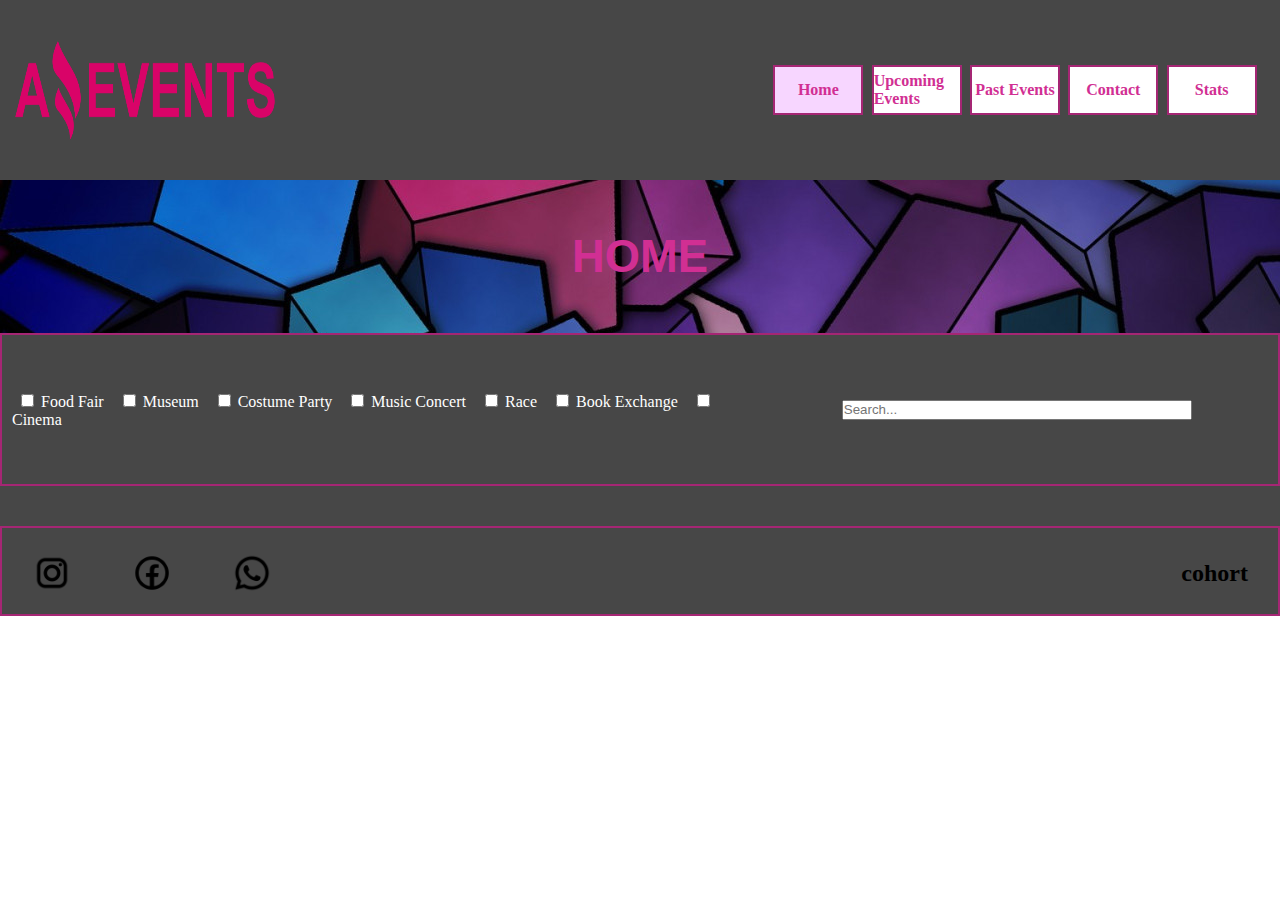
<file: index.html>
<!DOCTYPE html>
<html lang="en">
<head>
    <meta charset="UTF-8">
    <meta http-equiv="X-UA-Compatible" content="IE=edge">
    <meta name="viewport" content="width=device-width, initial-scale=1.0">
    <link href="https://cdn.jsdelivr.net/npm/bootstrap@5.2.0-beta1/dist/css/bootstrap.min.css" rel="stylesheet" integrity="sha384-0evHe/X+R7YkIZDRvuzKMRqM+OrBnVFBL6DOitfPri4tjfHxaWutUpFmBp4vmVor" crossorigin="anonymous">
    <link rel="stylesheet" href="style.css">
    <link rel="shortcut icon" href="./img/Favi_Amazing_Events.png" type="image/x-icon">
    <title>Amazing Events</title>
</head>
<body>
    <header class="hea1">
        <div class="dh1">
            <div class="imglogo">
                <img src="./img/Logo_Amazing_Events.png" alt="Logo">
            </div>
            <nav class="navh1">
                <a href="#" class="home">Home</a>
                <a href="upevents.html">Upcoming Events</a>
                <a href="pastevents.html">Past Events</a>
                <a href="contact.html">Contact</a>
                <a href="stats.html">Stats</a>
            </nav>
        </div>
    </header>

    <section class="sec11">
        <h1>HOME</h1>
    </section>

    <div class="sec12">
        <div class="ds12" id="ds12">
            <form>
                <label for="Food-Fair">
                    <input type="checkbox" class="category" value="Food Fair" id="Food-Fair">
                    Food Fair
                </label>
                <label for="Museum">
                    <input type="checkbox" class="category" value="Museum" id="Museum">
                    Museum
                </label>
                <label for="Costume-Party">
                    <input type="checkbox" class="category" value="Costume Party" id="Costume-Party">
                    Costume Party
                </label>
                <label for="Music-Concert">
                    <input type="checkbox" class="category" value="Music Concert" id="Music-Concert">
                    Music Concert
                </label>
                <label for="Race">
                    <input type="checkbox" class="category" value="Race" id="Race">
                    Race
                </label>
                <label for="Book-Exchange">
                    <input type="checkbox" class="category" value="Book Exchange" id="Book-Exchange">
                    Book Exchange
                </label>
                <label for="Cinema">
                    <input type="checkbox" class="category" value="Cinema" id="Cinema">
                    Cinema
                </label>
            </form>
        </div>
        <div class="ds13">
            <form id="formulario">
                <input required type="search" placeholder="Search..." id="searchbox" class="filtro">
                <!-- <button type="submit" id="boton"><img src="https://img.icons8.com/plumpy/344/detective.png" alt="lupa"></button> -->
            </form>
        </div>
    </div>


    <div class="dcrd1" id="dcrd1"><!--

        <div class="card11" >
            <div class="cd111img">
                <img src="./img/Feria_de_comidas7.jpg" alt="comida">
            </div>
            <div class="cd112">
                <h5>Festival of the Collectivities</h5>
                <p>Enjoy your favorite dishes from different countries in a unique event for the whole family.</p>
            </div>
            <div class="cd113">
                <p class="card-link"><b>Price: $5</b></p>
                <a href="details.html" class="card-link">View More</a>
            </div>
        </div>


        <div class="card12" >
            <div class="cd121img">
                <img src="./img/Salida_al_museo5.jpg" alt="museo">
            </div>
            <div class="cd122">
                <h5>Jurassic Park</h5>
                <p>Let's go to the paleontology museum for an incredible tour to learn about the largest dinosaurs.</p>
            </div>
            <div class="cd123">
                <p class="card-link"><b>Price: $15</b></p>
                <a href="details.html" class="card-link">View More</a>
            </div>
        </div>


        <div class="card13">
            <div class="cd131img">
                <img src="./img/Fiesta_de_disfraces1.jpg" alt="fiesta">
            </div>
            <div class="cd132">
                <h5>Halloween Night</h5>
                <p>Come in your scariest costume character to win amazing prizes.</p>
            </div>
            <div class="cd133">
                <p class="card-link"><b>Price: $12</b></p>
                <a href="details.html" class="card-link">View More</a>
            </div>
        </div>


        <div class="card14" >
            <div class="cd141img">
                <img src="./img/Concierto_de_musica1.jpg" alt="musica">
            </div>
            <div class="cd142">
                <h5>Metallica in concert</h5>
                <p>The only concert of the most emblematic band in the world.</p>
            </div>
            <div class="cd143">
                <p class="card-link"><b>Price: $150</b></p>
                <a href="details.html" class="card-link">View More</a>
            </div>
        </div>

        
        <div class="card15" >
            <div class="cd151img">
                <img src="./img/Maraton3.jpg" alt="maraton">
            </div>
            <div class="cd152">
                <h5>10K for life</h5>
                <p>Come and exercise, improve your health and lifestyle.</p>
            </div>
            <div class="cd153">
                <p class="card-link"><b>Price: $3</b></p>
                <a href="details.html" class="card-link">View More</a>
            </div>
        </div>

        
        <div class="card16" >
            <div class="cd161img">
                <img src="./img/books.jpg" alt="books">
            </div>
            <div class="cd162">
                <h5>School Book Fair</h5>
                <p>Bring your unused school book and bring the one you need.</p>
            </div>
            <div class="cd163">
                <p class="card-link"><b>Price: $1</b></p>
                <a href="details.html" class="card-link">View More</a>
            </div>
        </div>

        
        <div class="card17" >
            <div class="cd171img">
                <img src="./img/Cine7.jpg" alt="cine">
            </div>
            <div class="cd172">
                <h5>Avengers</h5>
                <p>Marvel's Avengers 3d premiere the start of an epic saga with your best superheroes.</p>
            </div>
            <div class="cd173">
                <p class="card-link"><b>Price: $250</b></p>
                <a href="details.html" class="card-link">View More</a>
            </div>
        </div>-->

    </div>


    <footer class="foo1">
        <div class="foo10">
            <div class="foo11">
                <div><a href="https://www.instagram.com"><img src="./img/instagram-new--v1.png" alt="insta"></a></div>
                <div><a href="https://es-la.facebook.com"><img src="./img/facebook-new.png" alt="face"></a></div>
                <div><a href="https://www.whatsapp.com"><img src="./img/whatsapp--v1.png" alt="wha"></a></div>
            </div>
            <div class="foo12">
                <h2>cohort</h2>
            </div>
        </div>
    </footer>




    
    <script src="https://cdn.jsdelivr.net/npm/bootstrap@5.2.0-beta1/dist/js/bootstrap.bundle.min.js" integrity="sha384-pprn3073KE6tl6bjs2QrFaJGz5/SUsLqktiwsUTF55Jfv3qYSDhgCecCxMW52nD2" crossorigin="anonymous"></script>

    <script src="./js/main.js"></script>
</body>
</html>
</file>
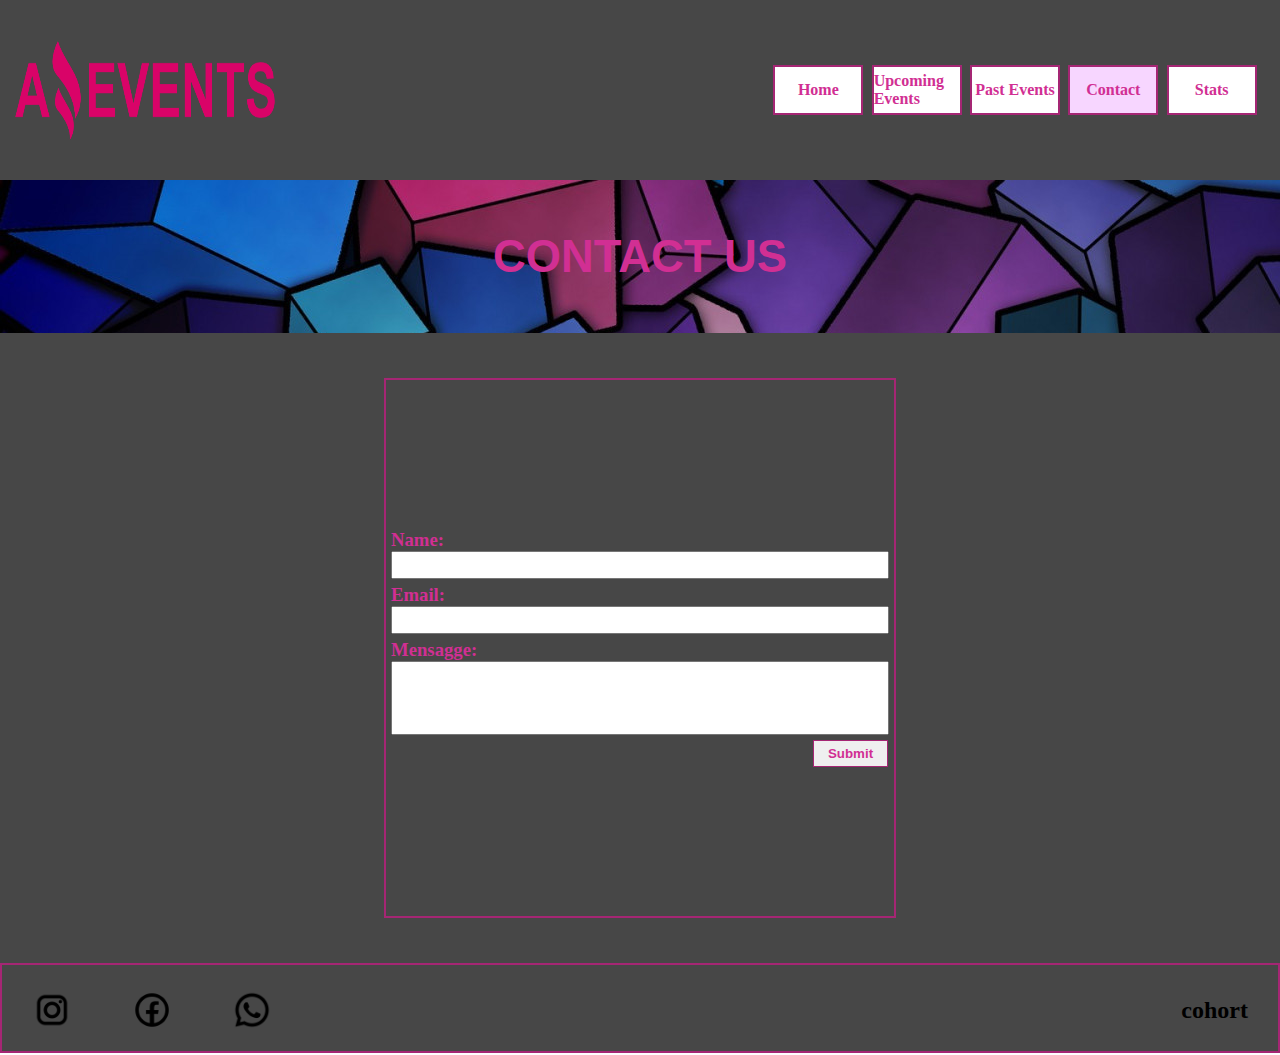
<file: contact.html>
<!DOCTYPE html>
<html lang="en">
<head>
    <meta charset="UTF-8">
    <meta http-equiv="X-UA-Compatible" content="IE=edge">
    <meta name="viewport" content="width=device-width, initial-scale=1.0">
    <link href="https://cdn.jsdelivr.net/npm/bootstrap@5.2.0-beta1/dist/css/bootstrap.min.css" rel="stylesheet" integrity="sha384-0evHe/X+R7YkIZDRvuzKMRqM+OrBnVFBL6DOitfPri4tjfHxaWutUpFmBp4vmVor" crossorigin="anonymous">
    <link rel="stylesheet" href="style.css">
    <link rel="shortcut icon" href="./img/Favi_Amazing_Events.png" type="image/x-icon">
    <title>Amazing Events</title>
</head>
<body>
    
    <header class="hea4">
        <div class="dh4">
            <div class="imglogo">
                <img src="./img/Logo_Amazing_Events.png" alt="Logo">
            </div>
            <nav class="navh4">
                <a href="index.html">Home</a>
                <a href="upevents.html">Upcoming Events</a>
                <a href="pastevents.html">Past Events</a>
                <a href="#" class="cont">Contact</a>
                <a href="stats.html">Stats</a>
            </nav>
        </div>
    </header>

    <section class="sec41">
        <h1>CONTACT US</h1>
    </section>

    <div class="sec42">
        <form class="form4" action="show_data.html" method="get">
            <h3>Name:</h3>
            <label class="label41">
            
                <input type="text" name="Name" class="input41">
            </label>
            <h3>Email:</h3>
            <label class="label42">
            
                <input type="email" name="Mail" class="input42">
            </label>
            <h3>Mensagge:</h3>
            <label class="label43">
                <textarea name="Msg" id="input43" cols="53" rows="3"></textarea>
               <!-- <input type="text" name="Msg" class="input43">-->
            </label>
            <input type="submit" value="Submit" class="input44">
        </form>
    </div>

    <footer class="foo4">
        <div class="foo40">
            <div class="foo41">
                <div><a href="https://www.instagram.com"><img src="./img/instagram-new--v1.png" alt="insta"></a></div>
                <div><a href="https://es-la.facebook.com"><img src="./img/facebook-new.png" alt="face"></a></div>
                <div><a href="https://www.whatsapp.com"><img src="./img/whatsapp--v1.png" alt="wha"></a></div>
            </div>
            <div class="foo42">
                <h2>cohort</h2>
            </div>
        </div>
    </footer>

    <script src="https://cdn.jsdelivr.net/npm/bootstrap@5.2.0-beta1/dist/js/bootstrap.bundle.min.js" integrity="sha384-pprn3073KE6tl6bjs2QrFaJGz5/SUsLqktiwsUTF55Jfv3qYSDhgCecCxMW52nD2" crossorigin="anonymous"></script>
</body>
</html>
</file>
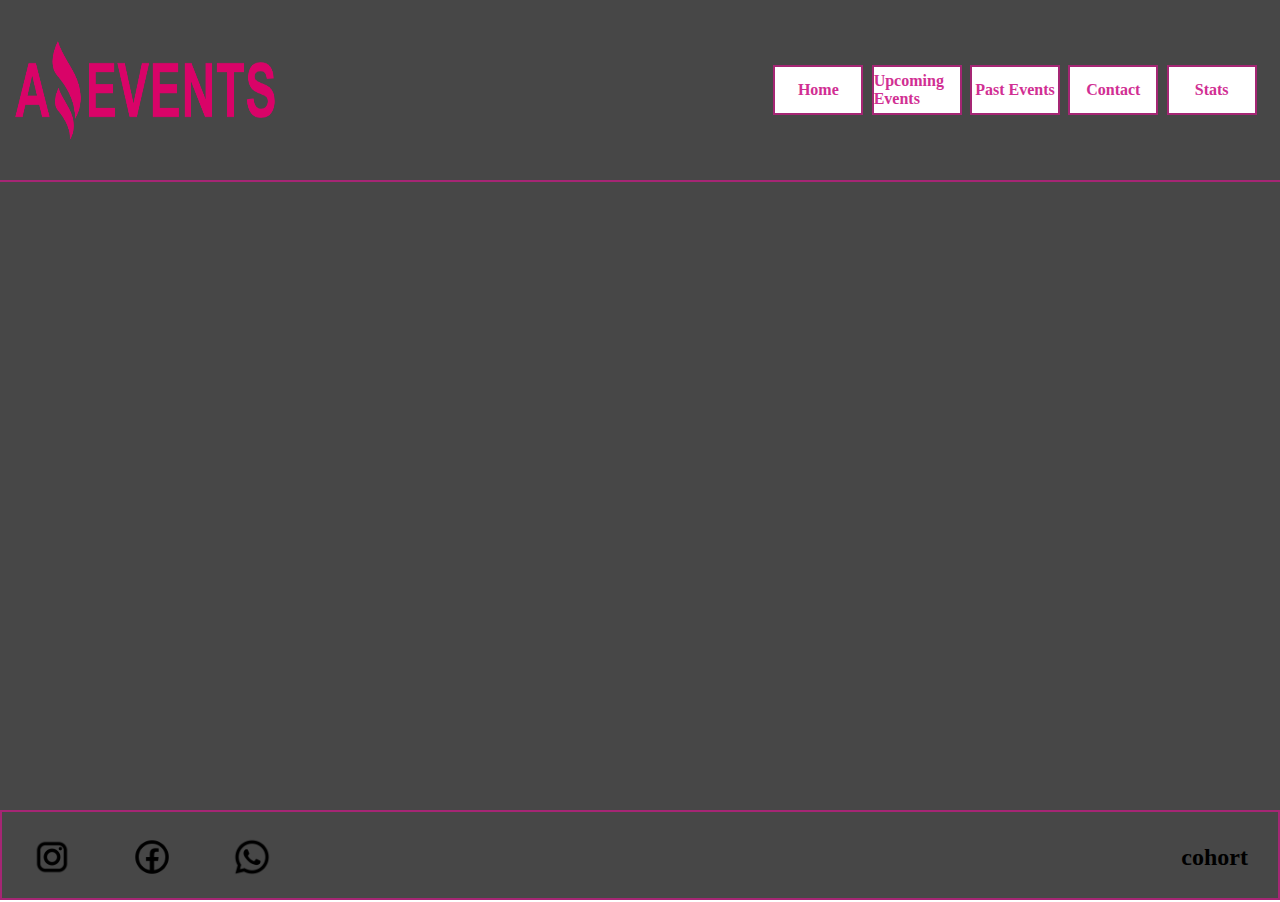
<file: details.html>
<!DOCTYPE html>
<html lang="en">
<head>
    <meta charset="UTF-8">
    <meta http-equiv="X-UA-Compatible" content="IE=edge">
    <meta name="viewport" content="width=device-width, initial-scale=1.0">
    <link href="https://cdn.jsdelivr.net/npm/bootstrap@5.2.0-beta1/dist/css/bootstrap.min.css" rel="stylesheet" integrity="sha384-0evHe/X+R7YkIZDRvuzKMRqM+OrBnVFBL6DOitfPri4tjfHxaWutUpFmBp4vmVor" crossorigin="anonymous">
    <link rel="stylesheet" href="style.css">
    <link rel="shortcut icon" href="./img/Favi_Amazing_Events.png" type="image/x-icon">
    <title>Amazing Events</title>
</head>
<body>
    <header class="hea6">
        <div class="dh6">
            <div class="imglogo">
                <img src="./img/Logo_Amazing_Events.png" alt="Logo">
            </div>
            <nav class="navh6">
                <a href="index.html">Home</a>
                <a href="upevents.html">Upcoming Events</a>
                <a href="pastevents.html">Past Events</a>
                <a href="contact.html">Contact</a>
                <a href="stats.html">Stats</a>
            </nav>
        </div>
    </header>

    <div class="sec61" id="sec61"> <!--
        <div class="ds62">
            <div class="ds63">
               <img src="./img/Feria_de_comidas7.jpg" alt="feria">
            </div>
            <div class="ds64">
                <h2>Festival of the collectivities</h2>
                <p>Enjoy your favorite dishes from different countries in a unique event for the whole family.</p>
                <p>Place: Room A</p>
                <p>Date: 2021-12-12</p>
                <p>Capacity: 45.000</p>
                <p>Assistance: 42.756</p>
                <p>Category: Food Fair</p>
                <p>Price: $5</p>
            </div>
        </div>
        -->
    </div>


<footer class="foo6">
    <div class="foo60">
        <div class="foo61">
            <div><a href="https://www.instagram.com"><img src="./img/instagram-new--v1.png" alt="insta"></a></div>
            <div><a href="https://es-la.facebook.com"><img src="./img/facebook-new.png" alt="face"></a></div>
            <div><a href="https://www.whatsapp.com"><img src="./img/whatsapp--v1.png" alt="wha"></a></div>
        </div>
        <div class="foo62">
            <h2>cohort</h2>
        </div>
    </div>
</footer>

    <script src="https://cdn.jsdelivr.net/npm/bootstrap@5.2.0-beta1/dist/js/bootstrap.bundle.min.js" integrity="sha384-pprn3073KE6tl6bjs2QrFaJGz5/SUsLqktiwsUTF55Jfv3qYSDhgCecCxMW52nD2" crossorigin="anonymous"></script>
    <script src="./js/main.js"></script>
</body>
</html>
</file>
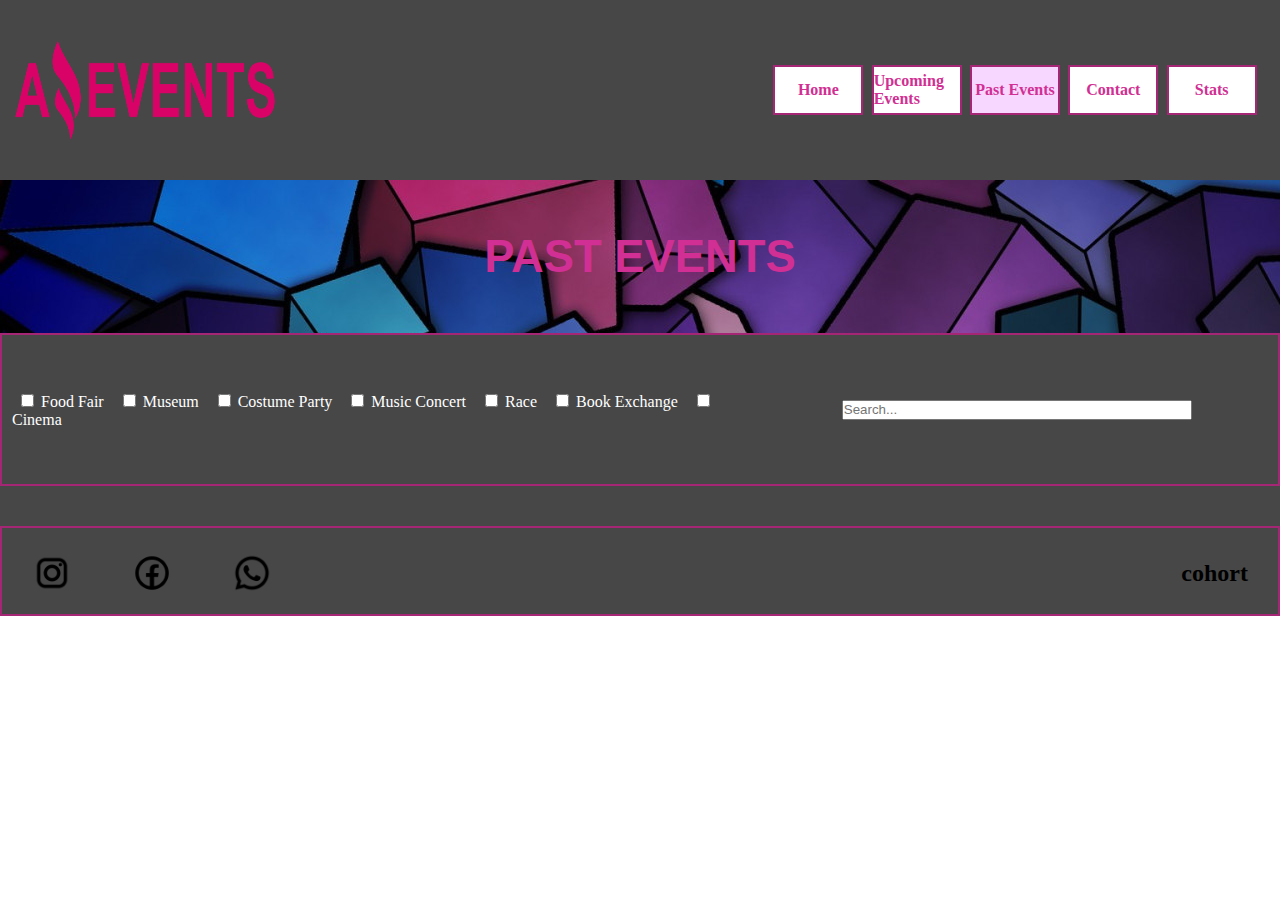
<file: pastevents.html>
<!DOCTYPE html>
<html lang="en">
<head>
    <meta charset="UTF-8">
    <meta http-equiv="X-UA-Compatible" content="IE=edge">
    <meta name="viewport" content="width=device-width, initial-scale=1.0">
    <link href="https://cdn.jsdelivr.net/npm/bootstrap@5.2.0-beta1/dist/css/bootstrap.min.css" rel="stylesheet" integrity="sha384-0evHe/X+R7YkIZDRvuzKMRqM+OrBnVFBL6DOitfPri4tjfHxaWutUpFmBp4vmVor" crossorigin="anonymous">
    <link rel="stylesheet" href="style.css">
    <link rel="shortcut icon" href="./img/Favi_Amazing_Events.png" type="image/x-icon">
    <title>Amazing Events</title>
</head>
<body>
    
    <header class="hea3">
        <div class="dh3">
            <div class="imglogo">
                <img src="./img/Logo_Amazing_Events.png" alt="Logo">
            </div>
            <nav class="navh3">
                <a href="index.html">Home</a>
                <a href="upevents.html">Upcoming Events</a>
                <a href="#" class="past">Past Events</a>
                <a href="contact.html">Contact</a>
                <a href="stats.html">Stats</a>
            </nav>
        </div>
    </header>

    <section class="sec31">
        <h1>PAST EVENTS</h1>
    </section>

    <div class="sec32">
        <div class="ds32" id="ds32">
            <form>
                <label for="Food-Fair">
                    <input type="checkbox" class="category" value="Food Fair" id="Food-Fair">
                    Food Fair
                </label>
                <label for="Museum">
                    <input type="checkbox" class="category" value="Museum" id="Museum">
                    Museum
                </label>
                <label for="Costume-Party">
                    <input type="checkbox" class="category" value="Costume Party" id="Costume-Party">
                    Costume Party
                </label>
                <label for="Music-Concert">
                    <input type="checkbox" class="category" value="Music Concert" id="Music-Concert">
                    Music Concert
                </label>
                <label for="Race">
                    <input type="checkbox" class="category" value="Race" id="Race">
                    Race
                </label>
                <label for="Book-Exchange">
                    <input type="checkbox" class="category" value="Book Exchange" id="Book-Exchange">
                    Book Exchange
                </label>
                <label for="Cinema">
                    <input type="checkbox" class="category" value="Cinema" id="Cinema">
                    Cinema
                </label>
            </form>
        </div>
        <div class="ds33">
            <form>
                <input required type="search" placeholder="Search..." id="searchbox" class="filtro">
                <!-- <button type="submit"><img src="https://img.icons8.com/plumpy/344/detective.png" alt="lupa"></button> -->
            </form>
        </div>
    </div>


    <div class="dcrd3" id="dcrd3"><!--

        <div class="card31" >
            <div class="cd311img">
                <img src="./img/Maraton3.jpg" alt="maraton">
            </div>
            <div class="cd312">
                <h5>10K for life</h5>
                <p>Come and exercise, improve your health and lifestyle.</p>
            </div>
            <div class="cd313">
                <p class="card-link"><b>Price: $3</b></p>
                <a href="details.html" class="card-link">View More</a>
            </div>
        </div>


        <div class="card32" >
            <div class="cd321img">
                <img src="./img/books.jpg" alt="books">
            </div>
            <div class="cd322">
                <h5>School Book Fair</h5>
                <p>Bring your unused school book and bring the one you need.</p>
            </div>
            <div class="cd323">
                <p class="card-link"><b>Price: $1</b></p>
                <a href="details.html" class="card-link">View More</a>
            </div>
        </div>


        <div class="card33">
            <div class="cd331img">
                <img src="./img/Salida_al_museo5.jpg" alt="museo">
            </div>
            <div class="cd332">
                <h5>Jurassic Park</h5>
                <p>Let's go to the paleontology museum for an incredible tour to learn about the largest dinosaurs.</p>
            </div>
            <div class="cd333">
                <p class="card-link"><b>Price: $15</b></p>
                <a href="details.html" class="card-link">View More</a>
            </div>
        </div>


        <div class="card34">
            <div class="cd341img">
                <img src="./img/Feria_de_comidas7.jpg" alt="feria">
            </div>
            <div class="cd342">
                <h5>Festival of the collectivities</h5>
                <p>Enjoy your favorite dishes from different countries in a unique event for the whole family.</p>
            </div>
            <div class="cd343">
                <p class="card-link"><b>Price: $5</b></p>
                <a href="details.html" class="card-link">View More</a>
            </div>
        </div>-->
    </div>


    <footer class="foo3">
        <div class="foo30">
            <div class="foo31">
                <div><a href="https://www.instagram.com"><img src="./img/instagram-new--v1.png" alt="insta"></a></div>
                <div><a href="https://es-la.facebook.com"><img src="./img/facebook-new.png" alt="face"></a></div>
                <div><a href="https://www.whatsapp.com"><img src="./img/whatsapp--v1.png" alt="wha"></a></div>
            </div>
            <div class="foo32">
                <h2>cohort</h2>
            </div>
        </div>
    </footer>




    
    <script src="https://cdn.jsdelivr.net/npm/bootstrap@5.2.0-beta1/dist/js/bootstrap.bundle.min.js" integrity="sha384-pprn3073KE6tl6bjs2QrFaJGz5/SUsLqktiwsUTF55Jfv3qYSDhgCecCxMW52nD2" crossorigin="anonymous"></script>
    <script src="./js/main.js"></script>
</body>
</html>
</file>
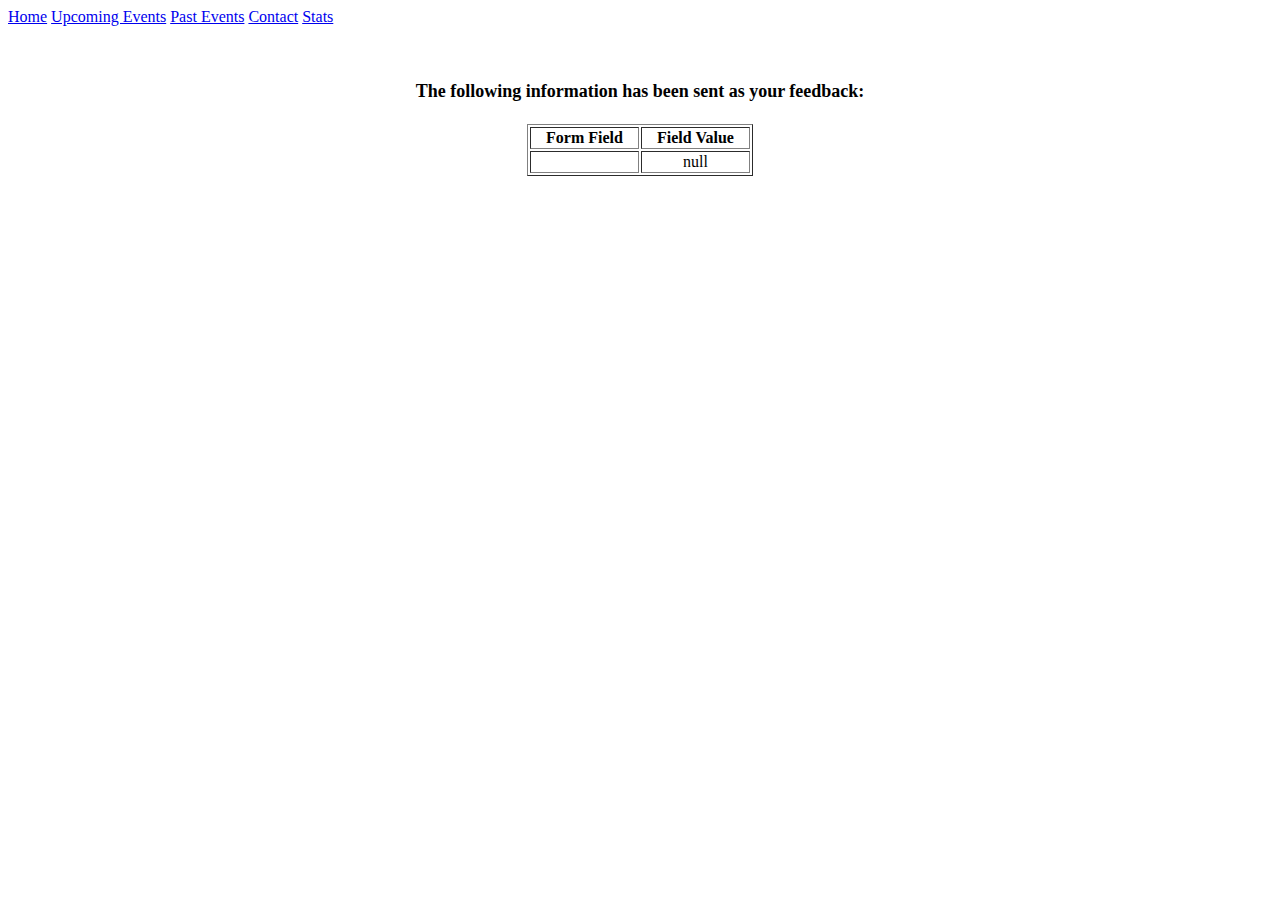
<file: show_data.html>
<html>
<head>
<title>Feedback Sent</title>
</head>
<body>
        <nav>
            <a href="index.html">Home</a>
            <a href="upevents.html">Upcoming Events</a>
            <a href="pastevents.html">Past Events</a>
            <a href="contact.html">Contact</a>
            <a href="stats.html">Stats</a>
        </nav>

<p align=center>&nbsp;</p>
<h1 align=center><font size="+1">The following information has been sent as your
  feedback:</font></h1>

<table border="1" align=center width="226">
  <tr>
    <th align="center">Form Field</th>
    <th align="center">Field Value</th>
  </tr>

<script language="javascript">
var args = location.search.substr(1).split('&');
for (var i = 0; i < args.length; ++i) {
  var parts = args[i].split('=');
  if (parts != null) {
    var field = parts[0];
    var value = parts[1];
    if (value == null) {
      value = "null"
    }
    else {
      value = '"' + unescape(value.replace(/\+/g, ' ')) + '"';
    }

    document.writeln('<tr><td align="center">' + field + '</td>');
    document.writeln('<td align="center">' + value + '</td></tr>');
  }
}
</script>

<noscript>
<tr><td>
<p>You need to turn on Javascript in your browser.</p>

<p>In Microsoft Internet Explorer 4 or greater:</p>
<ul>
<li>From the "Tools" menu (in IE 4, it's the "View" menu), select "Internet Options".</li>
<li>Click on the "Security" tab.</li>
<li>Click on the "Custom Level" button. (In IE 4, select "Custom"
and then click on "Settings...".)</li>
<li>Under "Active scripting" make sure "Enable" is selected.</li>
</ul>

<p>In Netscape version 4 or greater:</p>
<ul>
<li>From the <b>Edit</b> menu, select <b>Preferences</b>.</li>
<li>In the <b>Category</b> list on the left, click on the word "Advanced".</li>
<li>In the panel on the right, make sure "Enable JavaScript" is checked.</li>
<li>Click the <b>OK</b> button.</li>
</ul>

</td></tr>
</noscript>

</table>
</body>
</html>
</file>
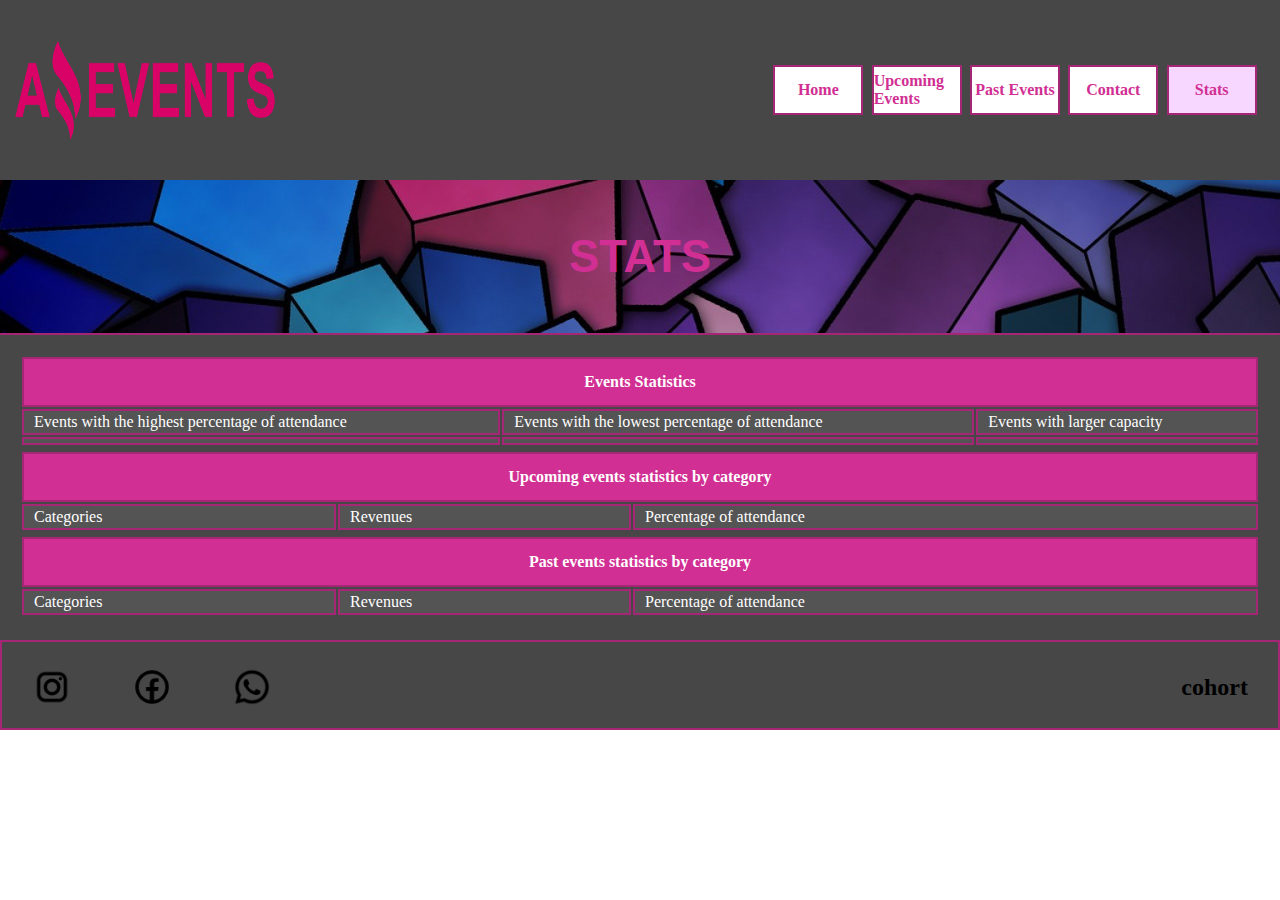
<file: stats.html>
<!DOCTYPE html>
<html lang="en">
<head>
    <meta charset="UTF-8">
    <meta http-equiv="X-UA-Compatible" content="IE=edge">
    <meta name="viewport" content="width=device-width, initial-scale=1.0">
    <link href="https://cdn.jsdelivr.net/npm/bootstrap@5.2.0-beta1/dist/css/bootstrap.min.css" rel="stylesheet" integrity="sha384-0evHe/X+R7YkIZDRvuzKMRqM+OrBnVFBL6DOitfPri4tjfHxaWutUpFmBp4vmVor" crossorigin="anonymous">
    <link rel="stylesheet" href="style.css">
    <link rel="shortcut icon" href="./img/Favi_Amazing_Events.png" type="image/x-icon">
    <title>Amazing Events</title>
</head>
<body>
    
    <header class="hea5">
        <div class="dh5">
            <div class="imglogo">
                <img src="./img/Logo_Amazing_Events.png" alt="Logo">
            </div>
            <nav class="navh5">
                <a href="index.html">Home</a>
                <a href="upevents.html">Upcoming Events</a>
                <a href="pastevents.html">Past Events</a>
                <a href="contact.html">Contact</a>
                <a href="#" class="stats">Stats</a>
            </nav>
        </div>
    </header>

    <section class="sec51">
        <h1>STATS</h1>
    </section>


    <div class="dt51">

        <table class="t51" id="t51">
            <thead>
                <tr>
                    <th colspan="3">Events Statistics</th>
                </tr>
            </thead>
            <tbody>
                <tr>
                    <td>Events with the highest percentage of attendance</td>
                    <td>Events with the lowest percentage of attendance</td>
                    <td>Events with larger capacity</td>
                </tr>
                <tr>
                    <td id="mayorAudiencia"><!-- Festival of the collectivities: 95,01% --></td>
                    <td id="menorAudiencia"><!-- Jurassic Park: 80,36% --></td>
                    <td id="mayorCapacidad"><!-- School Book Fair: 150000 --></td>
                </tr>
            </tbody>
        </table>

        <table class="t52" id="t52">
            <thead>
                <tr>
                    <th colspan="3">Upcoming events statistics by category</th>
                </tr>
            </thead>
            <tbody>
                <tr>
                    <td>Categories</td>
                    <td>Revenues</td>
                    <td>Percentage of attendance</td>
                </tr><!-- 
                <tr>
                    <td id="upCate1"> Music Concert</td>
                    <td id="upReve1"> $20,700,000</td>
                    <td id="upAtte1"> 100%</td>
                </tr> 
                <tr>
                    <td id="upCate2">< Costume Party </td>
                    <td id="upReve2">< $108,000 </td>
                    <td id="upAtte2">< 75% </td>
                </tr>
                <tr>
                    <td id="upCate3"> Let's go to the cinema</td>
                    <td id="upReve3"> $2,250,000</td>
                    <td id="upAtte3"> 100%</td>
                </tr>
                <tr>
                    <td id="upCate4"> Let's go to the cinema</td>
                    <td id="upReve4"> $2,250,000</td>
                    <td id="upAtte4"> 100%</td>
                </tr>
                <tr>
                    <td id="upCate5"> Let's go to the cinema</td>
                    <td id="upReve5"> $2,250,000</td>
                    <td id="upAtte5"> 100%</td>
                </tr>
                <tr>
                    <td id="upCate6"> Let's go to the cinema</td>
                    <td id="upReve6"> $2,250,000</td>
                    <td id="upAtte6"> 100%</td>
                </tr>
                <tr>
                    <td id="upCate7"> Let's go to the cinema</td>
                    <td id="upReve7"> $2,250,000</td>
                    <td id="upAtte7"> 100%</td>
                </tr>-->
            </tbody>
        </table>

        <table class="t53" id="t53">
            <thead>
                <tr>
                    <th colspan="3">Past events statistics by category</th>
                </tr>
                
            </thead>
            <tbody>
                <tr>
                    <td>Categories</td>
                    <td>Revenues</td>
                    <td>Percentage of attendance</td>
                </tr><!--
                <tr>
                    <td id="pastCate1">Race</td>
                    <td id="pastReve1">$77,094</td>
                    <td id="pastAtte1">85,66%</td>
                </tr>
                <tr>
                    <td id="pastCate2">Book Exchange</td>
                    <td id="pastReve2">$123,286</td>
                    <td id="pastAtte2">82,19%</td>
                </tr>
                <tr>
                    <td id="pastCate3">Museum</td>
                    <td id="pastReve3">$988,380</td>
                    <td id="pastAtte3">80,36%</td>
                </tr>
                <tr>
                    <td id="pastCate4">Food Fair</td>
                    <td id="pastReve4">$213,780</td>
                    <td id="pastAtte4">95,01%</td>
                </tr>
                <tr>
                    <td id="pastCate5">Food Fair</td>
                    <td id="pastReve5">$213,780</td>
                    <td id="pastAtte5">95,01%</td>
                </tr>
                <tr>
                    <td id="pastCate6">Food Fair</td>
                    <td id="pastReve6">$213,780</td>
                    <td id="pastAtte6">95,01%</td>
                </tr>
                <tr>
                    <td id="pastCate7">Food Fair</td>
                    <td id="pastReve7">$213,780</td>
                    <td id="pastAtte7">95,01%</td>
                </tr>-->
            </tbody>
        </table>

    </div>

    <footer class="foo5">
        <div class="foo50">
            <div class="foo51">
                <div><a href="https://www.instagram.com"><img src="./img/instagram-new--v1.png" alt="insta"></a></div>
                <div><a href="https://es-la.facebook.com"><img src="./img/facebook-new.png" alt="face"></a></div>
                <div><a href="https://www.whatsapp.com"><img src="./img/whatsapp--v1.png" alt="wha"></a></div>
            </div>
            <div class="foo52">
                <h2>cohort</h2>
            </div>
        </div>
    </footer>



    <script src="https://cdn.jsdelivr.net/npm/bootstrap@5.2.0-beta1/dist/js/bootstrap.bundle.min.js" integrity="sha384-pprn3073KE6tl6bjs2QrFaJGz5/SUsLqktiwsUTF55Jfv3qYSDhgCecCxMW52nD2" crossorigin="anonymous"></script>
    <script src="./js/main.js"></script>
</body>
</html>
</file>
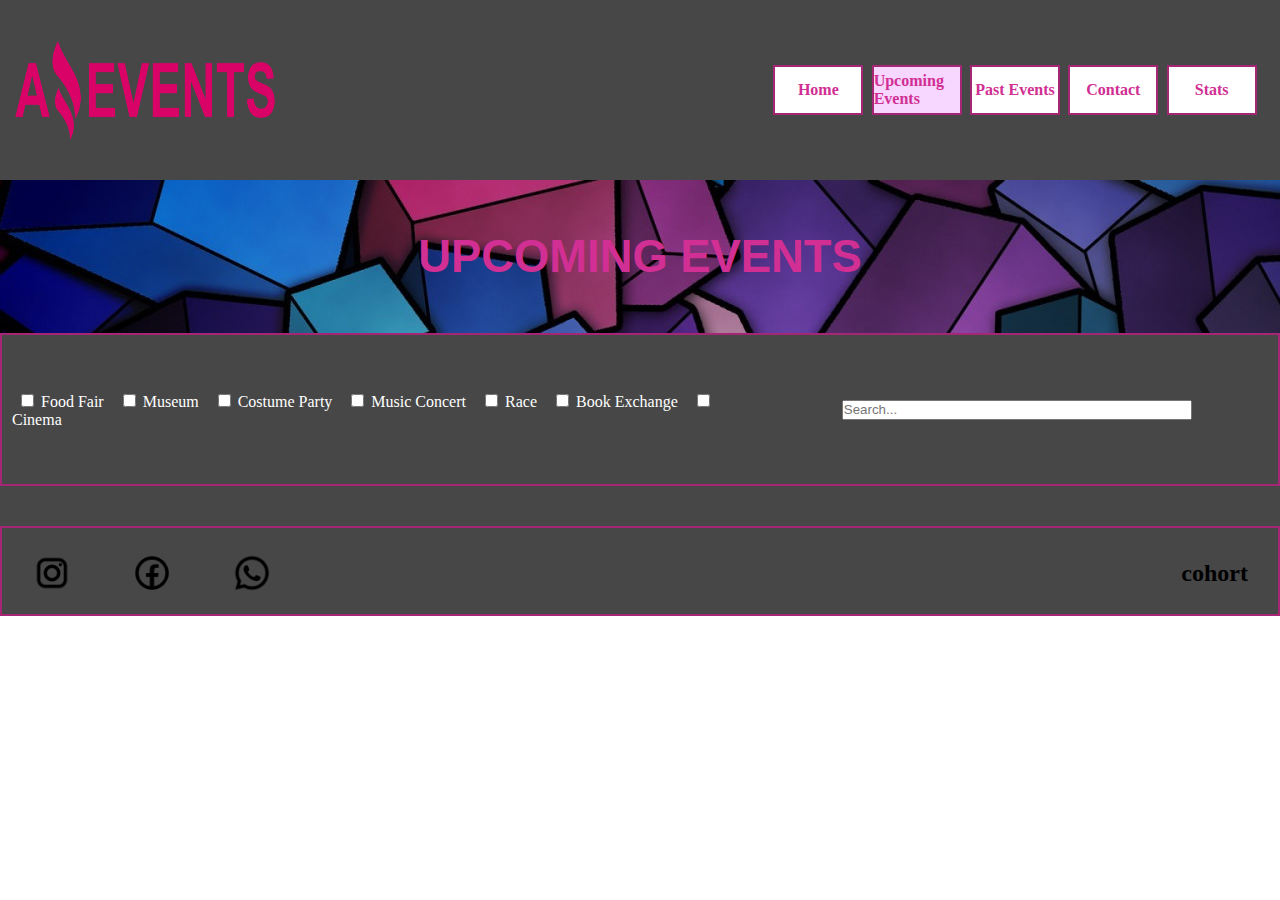
<file: upevents.html>
<!DOCTYPE html>
<html lang="en">
<head>
    <meta charset="UTF-8">
    <meta http-equiv="X-UA-Compatible" content="IE=edge">
    <meta name="viewport" content="width=device-width, initial-scale=1.0">
    <link href="https://cdn.jsdelivr.net/npm/bootstrap@5.2.0-beta1/dist/css/bootstrap.min.css" rel="stylesheet" integrity="sha384-0evHe/X+R7YkIZDRvuzKMRqM+OrBnVFBL6DOitfPri4tjfHxaWutUpFmBp4vmVor" crossorigin="anonymous">
    <link rel="stylesheet" href="style.css">
    <link rel="shortcut icon" href="./img/Favi_Amazing_Events.png" type="image/x-icon">
    <title>Amazing Events</title>
</head>
<body>
    <header class="hea2">
        <div class="dh2">
            <div class="imglogo">
                <img src="./img/Logo_Amazing_Events.png" alt="Logo">
            </div>
            <nav class="navh2">
                <a href="index.html">Home</a>
                <a href="#" class="coming">Upcoming Events</a>
                <a href="pastevents.html">Past Events</a>
                <a href="contact.html">Contact</a>
                <a href="stats.html">Stats</a>
            </nav>
        </div>
    </header>

    <section class="sec21">
        <h1>UPCOMING EVENTS</h1>
    </section>

    <div class="sec22">
        <div class="ds22" id="ds22">
            <form id="form22">
                <label for="Food-Fair">
                    <input  type="checkbox" class="category" value="Food Fair" id="Food-Fair">
                    Food Fair
                </label>
                <label for="Museum">
                    <input type="checkbox" class="category" value="Museum" id="Museum">
                    Museum
                </label>
                <label for="Costume-Party">
                    <input type="checkbox" class="category" value="Costume Party" id="Costume-Party">
                    Costume Party
                </label>
                <label for="Music-Concert">
                    <input type="checkbox" class="category" value="Music Concert" id="Music-Concert">
                    Music Concert
                </label>
                <label for="Race">
                    <input type="checkbox" class="category" value="Race" id="Race">
                    Race
                </label>
                <label for="Book-Exchange">
                    <input type="checkbox" class="category" value="Book Exchange" id="Book-Exchange">
                    Book Exchange
                </label>
                <label for="Cinema">
                    <input type="checkbox" class="category" value="Cinema" id="Cinema">
                    Cinema
                </label> 
            </form>
        </div>
        <div class="ds23">
            <form>
                <input required type="search" placeholder="Search..." id="searchbox" class="filtro">
                <!-- <button type="submit"><img src="https://img.icons8.com/plumpy/344/detective.png" alt="lupa"></button> -->
            </form>
        </div>
    </div>


    <div class="dcrd2" id="dcrd2"><!--

        <div class="card21" >
            <div class="cd211img">
                <img src="./img/Feria_de_comidas7.jpg" alt="comida">
            </div>
            <div class="cd212">
                <h5>Festival of the Collectivities</h5>
                <p>Enjoy your favorite dishes from different countries in a unique event for the whole family.</p>
            </div>
            <div class="cd213">
                <p class="card-link"><b>Price: $5</b></p>
                <a href="details.html" class="card-link">View More</a>
            </div>
        </div>


        <div class="card22" >
            <div class="cd221img">
                <img src="./img/Concierto_de_musica1.jpg" alt="musica">
            </div>
            <div class="cd222">
                <h5>Metallica in concert</h5>
                <p>The only concert of the most emblematic band in the world.</p>
            </div>
            <div class="cd223">
                <p class="card-link"><b>Price: $150</b></p>
                <a href="details.html" class="card-link">View More</a>
            </div>
        </div>


        <div class="card23">
            <div class="cd231img">
                <img src="./img/Fiesta_de_disfraces1.jpg" alt="fiesta">
            </div>
            <div class="cd232">
                <h5>Halloween Night</h5>
                <p>Come in your scariest costume character to win amazing prizes.</p>
            </div>
            <div class="cd233">
                <p class="card-link"><b>Price: $12</b></p>
                <a href="details.html" class="card-link">View More</a>
            </div>
        </div>


        <div class="card24" >
            <div class="cd241img">
                <img src="./img/Cine7.jpg" alt="cine">
            </div>
            <div class="cd242">
                <h5>Avengers</h5>
                <p>Marvel's Avengers 3d premiere the start of an epic saga with your best superheroes.</p>
            </div>
            <div class="cd243">
                <p class="card-link"><b>Price: $250</b></p>
                <a href="details.html" class="card-link">View More</a>
            </div>
        </div> -->
    </div>


    <footer class="foo2">
        <div class="foo20">
            <div class="foo21">
                <div><a href="https://www.instagram.com"><img src="./img/instagram-new--v1.png" alt="insta"></a></div>
                <div><a href="https://es-la.facebook.com"><img src="./img/facebook-new.png" alt="face"></a></div>
                <div><a href="https://www.whatsapp.com"><img src="./img/whatsapp--v1.png" alt="wha"></a></div>
            </div>
            <div class="foo22">
                <h2>cohort</h2>
            </div>
        </div>
    </footer>




    
    <script src="https://cdn.jsdelivr.net/npm/bootstrap@5.2.0-beta1/dist/js/bootstrap.bundle.min.js" integrity="sha384-pprn3073KE6tl6bjs2QrFaJGz5/SUsLqktiwsUTF55Jfv3qYSDhgCecCxMW52nD2" crossorigin="anonymous"></script>
    <script src="./js/main.js"></script>
</body>
</html>
</file>
<file: style.css>
*{
    margin: 0px;
    padding: 0px;
    box-sizing: border-box;
}
a{
    background-color: white;
    border: 2px solid rgb(165, 38, 116);
}
.home{
    background-color: rgb(247, 214, 255);
}
.coming{
    background-color: rgb(247, 214, 255);
}
.past{
    background-color: rgb(247, 214, 255);
}
.cont{
    background-color: rgb(247, 214, 255);
}
.stats{
    background-color: rgb(247, 214, 255);
}
.d-none{
    display: none;
}

.hea1{
    background-color: rgb(71, 71, 71);
    display: flex;
    align-items: center;
    justify-content: end;
    width: 100%;
    height: 20vh;
}
.dh1{
    display: flex;
    align-items: center;
    justify-content: space-between;
    padding: 15px;
    width: 100%;
}
.imglogo{
    height: 100px;
    width: 260px;

}
.imglogo img{
    height: 100px;
    width: 260px;
}

.navh1{
    display: flex;
    align-items: center;
    justify-content: space-evenly;
    width: 500px;
    height: 50px;
    flex-wrap: wrap;
}
.navh1 a{         /*preguntar como para en medio*/          
    display: flex;
    flex-direction: column;
    align-items: center;
    justify-content: center;
    height: 50px;
    width: 90px;
    text-decoration: none;
    color: rgb(209, 47, 147);
    font-weight: 700;
}
.navh1 a:hover{
    color: rgb(165, 38, 116);
}
.sec11{ 
    display: flex;
    justify-content: center;
    align-items: center;
    width: 100%;
    height: 17vh;
    background-image: url(./img/fondo.jpg);
}
h1{
    font-size: 1.2cm;
    font-family: 'Franklin Gothic Medium', 'Arial Narrow', Arial, sans-serif;
    color: rgb(209, 47, 147);
}
.sec12{
    display: flex;
    align-items: center;
    justify-content: space-between;
    padding: 10px;
    width: 100%;
    height: 17vh;
    background-color: rgb(71, 71, 71);
    border: 2px solid rgb(165, 38, 116);
}
.ds12{
    display: flex;
    justify-content: start;
    align-items: center;
    width: 60%;
    height: 25px;
    color: white;
}
.ds12 label{
    margin: 6px;
}
.ds12 input{
    margin: 3px;
}
.ds13{
    display: flex;
    justify-content: center;
    align-items: center;
    width: 40%;
    height: 25px;
}
.ds13 form{
    display: flex;
    align-items: center;
    justify-content: space-evenly;
    width: 100%;
    height: 25px;
}
.ds13 input{
    width: 350px;
    height: 20px;
}
.ds13 button{
    display: flex;
    align-items: center;
    justify-content: center;
    height: 20px;
    width: 25px;
    border: none;
}
.ds13 img{
    width: 18px;
    height: 18px;
}
.dcrd1{                     
    display: flex;
    align-items: center;
    justify-content: space-around;
    flex-wrap: wrap;
    width: 100%;
    height: fit-content;
    padding: 20px;
    background-color: rgb(71, 71, 71);
}
.dcrd1 .card11{
    width: 250px;
    height: 420px;
    display: flex;
    justify-content: center;
    align-items: center;
    flex-wrap: wrap;
    padding: 10px;
    margin: 10px;
    border: 2px solid rgb(209, 47, 147);
    color: white;
}
.card11 .cd111img{
    width: 220px;
    height: 100px;
    display: flex;
    justify-content: center;
    align-items: center;
}
.card11 .cd111img img{
    width: 220px;
    height: 100px;
}
.card11 .cd112{
    display: flex;
    flex-direction: column;
}
.card11 .cd113{
    display: flex;
    width: 100%;
    justify-content: space-between;
    align-items: center;
}
.card11 .cd113 p{
    margin: 0;
}
.card11 .cd113 a{
    margin: 0;
    padding: 5px;
    border: 2px solid rgb(165, 38, 116);
    color: rgb(165, 38, 116);
    background-color: white;
    text-decoration: none;
    font-weight: 700;
}


.dcrd1 .card12{
    width: 250px;
    height: 420px;
    display: flex;
    justify-content: center;
    align-items: center;
    flex-wrap: wrap;
    padding: 10px;
    margin: 10px;
    border: 2px solid rgb(209, 47, 147);
    color: white;
}
.card12 .cd121img{
    width: 220px;
    height: 100px;
    display: flex;
    justify-content: center;
    align-items: center;
}
.card12 .cd121img img{
    width: 220px;
    height: 100px;
}
.card12 .cd122{
    display: flex;
    flex-direction: column;
}
.card12 .cd123{
    display: flex;
    width: 100%;
    justify-content: space-between;
    align-items: center;
}
.card12 .cd123 p{
    margin: 0;
}
.card12 .cd123 a{
    margin: 0;
    padding: 5px;
    border: 2px solid rgb(165, 38, 116);
    color: rgb(165, 38, 116);
    background-color: white;
    text-decoration: none;
    font-weight: 700;
}


.dcrd1 .card13{
    width: 250px;
    height: 420px;
    display: flex;
    justify-content: center;
    align-items: center;
    flex-wrap: wrap;
    padding: 10px;
    margin: 10px;
    border: 2px solid rgb(209, 47, 147);
    color: white;
}
.card13 .cd131img{
    width: 220px;
    height: 100px;
    display: flex;
    justify-content: center;
    align-items: center;
}
.card13 .cd131img img{
    width: 220px;
    height: 100px;
}
.card13 .cd132{
    display: flex;
    flex-direction: column;
}
.card13 .cd133{
    display: flex;
    width: 100%;
    justify-content: space-between;
    align-items: center;
}
.card13 .cd133 p{
    margin: 0;
}
.card13 .cd133 a{
    margin: 0;
    padding: 5px;
    border: 2px solid rgb(165, 38, 116);
    color: rgb(165, 38, 116);
    background-color: white;
    text-decoration: none;
    font-weight: 700;
}


.dcrd1 .card14{
    width: 250px;
    height: 420px;
    display: flex;
    justify-content: center;
    align-items: center;
    flex-wrap: wrap;
    padding: 10px;
    margin: 10px;
    border: 2px solid rgb(209, 47, 147);
    color: white;
}
.card14 .cd141img{
    width: 220px;
    height: 100px;
    display: flex;
    justify-content: center;
    align-items: center;
}
.card14 .cd141img img{
    width: 220px;
    height: 100px;
}
.card14 .cd142{
    display: flex;
    flex-direction: column;
}
.card14 .cd143{
    display: flex;
    width: 100%;
    justify-content: space-between;
    align-items: center;
}
.card14 .cd143 p{
    margin: 0;
}
.card14 .cd143 a{
    margin: 0;
    padding: 5px;
    border: 2px solid rgb(165, 38, 116);
    color: rgb(165, 38, 116);
    background-color: white;
    text-decoration: none;
    font-weight: 700;
}

.dcrd1 .card15{
    width: 250px;
    height: 420px;
    display: flex;
    justify-content: center;
    align-items: center;
    flex-wrap: wrap;
    padding: 10px;
    margin: 10px;
    border: 2px solid rgb(209, 47, 147);
    color: white;
}
.card15 .cd151img{
    width: 220px;
    height: 100px;
    display: flex;
    justify-content: center;
    align-items: center;
}
.card15 .cd151img img{
    width: 220px;
    height: 100px;
}
.card15 .cd152{
    display: flex;
    flex-direction: column;
}
.card15 .cd153{
    display: flex;
    width: 100%;
    justify-content: space-between;
    align-items: center;
}
.card15 .cd153 p{
    margin: 0;
}
.card15 .cd153 a{
    margin: 0;
    padding: 5px;
    border: 2px solid rgb(165, 38, 116);
    color: rgb(165, 38, 116);
    background-color: white;
    text-decoration: none;
    font-weight: 700;
}

.dcrd1 .card16{
    width: 250px;
    height: 420px;
    display: flex;
    justify-content: center;
    align-items: center;
    flex-wrap: wrap;
    padding: 10px;
    margin: 10px;
    border: 2px solid rgb(209, 47, 147);
    color: white;
}
.card16 .cd161img{
    width: 220px;
    height: 100px;
    display: flex;
    justify-content: center;
    align-items: center;
}
.card16 .cd161img img{
    width: 220px;
    height: 100px;
}
.card16 .cd162{
    display: flex;
    flex-direction: column;
}
.card16 .cd163{
    display: flex;
    width: 100%;
    justify-content: space-between;
    align-items: center;
}
.card16 .cd163 p{
    margin: 0;
}
.card16 .cd163 a{
    margin: 0;
    padding: 5px;
    border: 2px solid rgb(165, 38, 116);
    color: rgb(165, 38, 116);
    background-color: white;
    text-decoration: none;
    font-weight: 700;
}

.dcrd1 .card17{
    width: 250px;
    height: 420px;
    display: flex;
    justify-content: center;
    align-items: center;
    flex-wrap: wrap;
    padding: 10px;
    margin: 10px;
    border: 2px solid rgb(209, 47, 147);
    color: white;
}
.card17 .cd171img{
    width: 220px;
    height: 100px;
    display: flex;
    justify-content: center;
    align-items: center;
}
.card17 .cd171img img{
    width: 220px;
    height: 100px;
}
.card17 .cd172{
    display: flex;
    flex-direction: column;
}
.card17 .cd173{
    display: flex;
    width: 100%;
    justify-content: space-between;
    align-items: center;
}
.card17 .cd173 p{
    margin: 0;
}
.card17 .cd173 a{
    margin: 0;
    padding: 5px;
    border: 2px solid rgb(165, 38, 116);
    color: rgb(165, 38, 116);
    background-color: white;
    text-decoration: none;
    font-weight: 700;
}

.foo1{
    display: flex;
    align-items: center;
    justify-content: center;
    border: 2px solid rgb(165, 38, 116);
    flex-wrap: wrap;
    background-color: rgb(71, 71, 71);
    width: 100%;
    height: 10vh;
}
.foo10{
    display: flex;
    justify-content: space-between;
    align-items: center;
    flex-wrap: wrap;
    padding-left: 30px;
    padding-right: 30px;
    width: 100%;
    height: 10vh;
}
.foo11{
    width: 50%;
    display: flex;
    justify-content: start;
    align-items: center;
    flex-wrap: wrap;
}
.foo11 div{
    width: 100px;
    height: 40px;
}
.foo11 a{
    background-color: rgb(71, 71, 71);
    border: none;
}
.foo11 img{
    width: 40px;
    height: 40px;
}

.foo12{
    display: flex;
    justify-content: end;
    align-items: center;
    flex-wrap: wrap;
    width: 50%;
    color: black;
}



@media (max-width:1024px) {           /*ver lo mismo de la anotacion de antes de los contenidos adelante*/
    .sec12{
        display: flex;
        flex-direction: column-reverse;
        align-items: center;
        justify-content: space-around;
        flex-wrap: wrap;
        padding: 20px 10px 10px 10px;
        height: fit-content;
    }
    .ds12{
        display: flex;
        justify-self: center;
        flex-wrap: wrap;
        width: 100%;
        height: fit-content;
        margin: 20px 10px 0px 10px;
    }
    .ds12 form{
        display: flex;
        align-items: center;
        justify-content: center;
        flex-wrap: nowrap;
    }
    form button{
        margin: 3px;
        width: 20px;
        height: 20px;
    }
    label{
        display: flex;
        flex-direction: column;
        align-items: center;
        justify-content: center;
        flex-wrap: nowrap;
    }
}
@media (max-width:768px) {
    .dh1{
        flex-direction: column;
    }
    .imglogo{
        margin-bottom: 10px;
    }
    .hea1{
        height: fit-content;
    }
    .navh1 a{
        width: 70px;
        height: 45px;
        font-size: 0.35cm;
        font-weight: 600;
    }
    .navh1{
        width: 479px;
    }

    .foo1{
        height: fit-content;
    }
    .foo10{
        height: fit-content;
        display: flex;
        flex-direction: column;
    }
    .foo11{
        height: fit-content;
        display: flex;
        justify-content: space-around;
    }
    .foo11 div{
        width: 50px;
    }
    .foo12{
        display: flex;
        justify-content: center;
    }
    form{
        display: flex;
        flex-direction: column;
        align-items: center;
        justify-content: center;
        padding: 10px;
        height: fit-content;
        width: 100%;
    }
    form button{
        margin: 3px;
        width: 20px;
        height: 20px;
    }
    label{
        display: flex;
        flex-direction: row;
    }
    .sec12{
        display: flex;
        flex-direction: column-reverse;
        align-items: center;
        justify-content: center;
        padding: 10px;
        height: 62vh;
    }
    .ds12{
        display: flex;
        flex-direction: column-reverse;
        align-items: center;
        justify-content: center;
        padding: 0px;
        height: fit-content;
        margin: 0px;
    }
    .ds13{
        display: flex;
        align-items: center;
        justify-content: center;
        padding: 0px;
        width: 100%;
        height: fit-content;
        margin: 0px;
    }
    .ds13 form{
        height: auto;
        width: 100%;
        display: flex;
        flex-direction: row;
        justify-content: center;
    }
}

@media (max-width:480px) {
    .navh1{
        display: flex;
        flex-direction: row;
        flex-wrap: wrap;
        padding: 5px;
        height: fit-content;
        width: auto;
    }
    .navh1 a{
        display: flex;
        flex-direction: column;
        flex-wrap: nowrap;
        margin: 3px;
        margin-top: 5px;
    }

    .ds13 input{
        width: 250px;
    }
    .foo11{
        width: 100%;
    }
    .foo12{
        width: 100%;
    }
}/*a partir de 260 se rompe*/

/*''''''''''''''''''''''''''''''''''''''''''''''''''''''2''''''''''''''''''''''''''''''''''''''''''''''''''''''''''''''*/


.hea2{
    background-color: rgb(71, 71, 71);
    display: flex;
    align-items: center;
    justify-content: end;
    width: 100%;
    height: 20vh;
}
.dh2{
    display: flex;
    align-items: center;
    justify-content: space-between;
    padding: 15px;
    width: 100%;
}
.imglogo{
    height: 100px;
    width: 260px;

}
.imglogo img{
    height: 100px;
    width: 260px;
}

.navh2{
    display: flex;
    align-items: center;
    justify-content: space-evenly;
    width: 500px;
    height: 50px;
    flex-wrap: wrap;
}
.navh2 a{
    display: flex;
    flex-direction: column;
    align-items: center;
    justify-content: center;
    height: 50px;
    width: 90px;
    text-decoration: none;
    color: rgb(209, 47, 147);
    font-weight: 700;
}
.navh2 a:hover{
    color: rgb(165, 38, 116);
}
.sec21{ 
    display: flex;
    justify-content: center;
    align-items: center;
    width: 100%;
    height: 17vh;
    background-image: url(./img/fondo.jpg);
}
h1{
    font-size: 1.2cm;
    font-family: 'Franklin Gothic Medium', 'Arial Narrow', Arial, sans-serif;
    color: rgb(209, 47, 147);
}
.sec22{
    display: flex;
    align-items: center;
    justify-content: space-between;
    padding: 10px;
    width: 100%;
    height: 17vh;
    background-color: rgb(71, 71, 71);
    border: 2px solid rgb(165, 38, 116);
}
.ds22{
    display: flex;
    justify-content: start;
    align-items: center;
    width: 60%;
    height: 25px;
    color: white;
}
.ds22 label{
    margin: 6px;
}
.ds22 input{
    margin: 3px;
}
.ds23{
    display: flex;
    justify-content: center;
    align-items: center;
    width: 40%;
    height: 25px;
}
.ds23 form{
    display: flex;
    align-items: center;
    justify-content: space-evenly;
    width: 100%;
    height: 25px;
}
.ds23 input{
    width: 350px;
    height: 20px;
}
.ds23 button{
    display: flex;
    align-items: center;
    justify-content: center;
    height: 20px;
    width: 25px;
    border: none;
}
.ds23 img{
    width: 18px;
    height: 18px;
}
.dcrd2{                     
    display: flex;
    align-items: center;
    justify-content: space-around;
    flex-wrap: wrap;
    width: 100%;
    height: fit-content;
    padding: 20px;
    background-color: rgb(71, 71, 71);
}
.dcrd2 .card22{
    width: 250px;
    height: 420px;
    display: flex;
    justify-content: center;
    align-items: center;
    flex-wrap: wrap;
    padding: 10px;
    margin: 10px;
    border: 2px solid rgb(209, 47, 147);
    color: white;
}
.card22 .cd221img{
    width: 220px;
    height: 100px;
    display: flex;
    justify-content: center;
    align-items: center;
}
.card22 .cd221img img{
    width: 220px;
    height: 100px;
}
.card22 .cd222{
    display: flex;
    flex-direction: column;
}
.card22 .cd223{
    display: flex;
    width: 100%;
    justify-content: space-between;
    align-items: center;
}
.card22 .cd223 p{
    margin: 0;
}
.card22 .cd223 a{
    margin: 0;
    padding: 5px;
    border: 2px solid rgb(165, 38, 116);
    color: rgb(165, 38, 116);
    background-color: white;
    text-decoration: none;
    font-weight: 700;
}


.dcrd2 .card23{
    width: 250px;
    height: 420px;
    display: flex;
    justify-content: center;
    align-items: center;
    flex-wrap: wrap;
    padding: 10px;
    margin: 10px;
    border: 2px solid rgb(209, 47, 147);
    color: white;
}
.card23 .cd231img{
    width: 220px;
    height: 100px;
    display: flex;
    justify-content: center;
    align-items: center;
}
.card23 .cd231img img{
    width: 220px;
    height: 100px;
}
.card23 .cd232{
    display: flex;
    flex-direction: column;
}
.card23 .cd233{
    display: flex;
    width: 100%;
    justify-content: space-between;
    align-items: center;
}
.card23 .cd233 p{
    margin: 0;
}
.card23 .cd233 a{
    margin: 0;
    padding: 5px;
    border: 2px solid rgb(165, 38, 116);
    color: rgb(165, 38, 116);
    background-color: white;
    text-decoration: none;
    font-weight: 700;
}


.dcrd2 .card24{
    width: 250px;
    height: 420px;
    display: flex;
    justify-content: center;
    align-items: center;
    flex-wrap: wrap;
    padding: 10px;
    margin: 10px;
    border: 2px solid rgb(209, 47, 147);
    color: white;
}
.card24 .cd241img{
    width: 220px;
    height: 100px;
    display: flex;
    justify-content: center;
    align-items: center;
}
.card24 .cd241img img{
    width: 220px;
    height: 100px;
}
.card24 .cd242{
    display: flex;
    flex-direction: column;
}
.card24 .cd243{
    display: flex;
    width: 100%;
    justify-content: space-between;
    align-items: center;
}
.card24 .cd243 p{
    margin: 0;
}
.card24 .cd243 a{
    margin: 0;
    padding: 5px;
    border: 2px solid rgb(165, 38, 116);
    color: rgb(165, 38, 116);
    background-color: white;
    text-decoration: none;
    font-weight: 700;
}

.foo2{
    display: flex;
    align-items: center;
    justify-content: center;
    border: 2px solid rgb(165, 38, 116);
    flex-wrap: wrap;
    background-color: rgb(71, 71, 71);
    width: 100%;
    height: 10vh;
}
.foo20{
    display: flex;
    justify-content: space-between;
    align-items: center;
    flex-wrap: wrap;
    padding-left: 30px;
    padding-right: 30px;
    width: 100%;
    height: 10vh;
}
.foo21{
    width: 50%;
    display: flex;
    justify-content: start;
    align-items: center;
    flex-wrap: wrap;
}
.foo21 div{
    width: 100px;
    height: 40px;
}
.foo21 a{
    background-color: rgb(71, 71, 71);
    border: none;
}
.foo21 img{
    width: 40px;
    height: 40px;
}

.foo22{
    display: flex;
    justify-content: end;
    align-items: center;
    flex-wrap: wrap;
    width: 50%;
    color: black;
}

@media (max-width:1024px) {          
    .sec22{
        display: flex;
        flex-direction: column-reverse;
        align-items: center;
        justify-content: space-around;
        flex-wrap: wrap;
        padding: 20px 10px 10px 10px;
        height: fit-content;
    }
    .ds22{
        display: flex;
        justify-self: center;
        flex-wrap: wrap;
        width: 100%;
        height: fit-content;
        margin: 20px 10px 0px 10px;
    }
    .ds22 form{
        display: flex;
        align-items: center;
        justify-content: center;
        flex-wrap: nowrap;
    }
    form button{
        margin: 3px;
        width: 20px;
        height: 20px;
    }
    label{
        display: flex;
        flex-direction: column;
        align-items: center;
        justify-content: center;
        flex-wrap: nowrap;
    }
}
@media (max-width:768px) {
    .dh2{
        flex-direction: column;
    }
    .imglogo{
        margin-bottom: 10px;
    }
    .hea2{
        height: fit-content;
    }
    .navh2 a{
        width: 70px;
        height: 45px;
        font-size: 0.35cm;
        font-weight: 600;
    }
    .navh2{
        width: 479px;
    }

    .foo2{
        height: fit-content;
    }
    .foo20{
        height: fit-content;
        display: flex;
        flex-direction: column;
    }
    .foo21{
        height: fit-content;
        display: flex;
        justify-content: space-around;
    }
    .foo21 div{
        width: 50px;
    }
    .foo22{
        display: flex;
        justify-content: center;
    }
    form{
        display: flex;
        flex-direction: column;
        align-items: center;
        justify-content: center;
        padding: 10px;
        height: fit-content;
        width: 100%;
    }
    form button{
        margin: 3px;
        width: 20px;
        height: 20px;
    }
    label{
        display: flex;
        flex-direction: row;
    }
    .ds22{
        display: flex;
        flex-direction: column-reverse;
        align-items: center;
        justify-content: center;
        padding: 0px;
        height: fit-content;
        margin: 0px;
    }
    .sec22{
        display: flex;
        flex-direction: column-reverse;
        align-items: center;
        justify-content: center;
        padding: 10px;
        height: 62vh;
    }
    .ds23{
        display: flex;
        align-items: center;
        justify-content: center;
        padding: 0px;
        width: 100%;
        height: fit-content;
        margin: 0px;
    }
    .ds23 form{
        height: auto;
        width: 100%;
        display: flex;
        flex-direction: row;
        justify-content: center;
    }
}
@media (max-width:480px) {
    .navh2{
        display: flex;
        flex-direction: row;
        flex-wrap: wrap;
        padding: 5px;
        height: fit-content;
        width: auto;
    }
    .navh2 a{
        display: flex;
        flex-direction: column;
        flex-wrap: nowrap;
        margin: 3px;
        margin-top: 5px;
    }
    .ds23 input{
        width: 250px;
    }
    .foo21{
        width: 100%;
    }
    .foo22{
        width: 100%;
    }
}

/*''''''''''''''''''''''''''''''''''''''''''''''''''''''3''''''''''''''''''''''''''''''''''''''''''''''''''''''''''''''*/


.hea3{
    background-color: rgb(71, 71, 71);
    display: flex;
    align-items: center;
    justify-content: end;
    width: 100%;
    height: 20vh;
}
.dh3{
    display: flex;
    align-items: center;
    justify-content: space-between;
    padding: 15px;
    width: 100%;
}
.imglogo{
    height: 100px;
    width: 260px;

}
.imglogo img{
    height: 100px;
    width: 260px;
}

.navh3{
    display: flex;
    align-items: center;
    justify-content: space-evenly;
    width: 500px;
    height: 50px;
    flex-wrap: wrap;
}
.navh3 a{
    display: flex;
    flex-direction: column;
    align-items: center;
    justify-content: center;
    height: 50px;
    width: 90px;
    text-decoration: none;
    color: rgb(209, 47, 147);
    font-weight: 700;
}
.navh3 a:hover{
    color: rgb(165, 38, 116);
}
.sec31{ 
    display: flex;
    justify-content: center;
    align-items: center;
    width: 100%;
    height: 17vh;
    background-image: url(./img/fondo.jpg);
}
h1{
    font-size: 1.2cm;
    font-family: 'Franklin Gothic Medium', 'Arial Narrow', Arial, sans-serif;
    color: rgb(209, 47, 147);
}
.sec32{
    display: flex;
    align-items: center;
    justify-content: space-between;
    padding: 10px;
    width: 100%;
    height: 17vh;
    background-color: rgb(71, 71, 71);
    border: 2px solid rgb(165, 38, 116);
}
.ds32{
    display: flex;
    justify-content: start;
    align-items: center;
    width: 60%;
    height: 25px;
    color: white;
}
.ds32 label{
    margin: 6px;
}
.ds32 input{
    margin: 3px;
}
.ds33{
    display: flex;
    justify-content: center;
    align-items: center;
    width: 40%;
    height: 25px;
}
.ds33 form{
    display: flex;
    align-items: center;
    justify-content: space-evenly;
    width: 100%;
    height: 25px;
}
.ds33 input{
    width: 350px;
    height: 20px;
}
.ds33 button{
    display: flex;
    align-items: center;
    justify-content: center;
    height: 20px;
    width: 25px;
    border: none;
}
.ds33 img{
    width: 18px;
    height: 18px;
}
.dcrd3{                     
    display: flex;
    align-items: center;
    justify-content: space-around;
    flex-wrap: wrap;
    width: 100%;
    height: fit-content;
    padding: 20px;
    background-color: rgb(71, 71, 71);
}
.dcrd3 .card31{
    width: 250px;
    height: 420px;
    display: flex;
    justify-content: center;
    align-items: center;
    flex-wrap: wrap;
    padding: 10px;
    margin: 10px;
    border: 2px solid rgb(209, 47, 147);
    color: white;
}
.card31 .cd311img{
    width: 220px;
    height: 100px;
    display: flex;
    justify-content: center;
    align-items: center;
}
.card31 .cd311img img{
    width: 220px;
    height: 100px;
}
.card31 .cd312{
    display: flex;
    flex-direction: column;
}
.card31 .cd313{
    display: flex;
    width: 100%;
    justify-content: space-between;
    align-items: center;
}
.card31 .cd313 p{
    margin: 0;
}
.card31 .cd313 a{
    margin: 0;
    padding: 5px;
    border: 2px solid rgb(165, 38, 116);
    color: rgb(165, 38, 116);
    background-color: white;
    text-decoration: none;
    font-weight: 700;
}


.dcrd3 .card32{
    width: 250px;
    height: 420px;
    display: flex;
    justify-content: center;
    align-items: center;
    flex-wrap: wrap;
    padding: 10px;
    margin: 10px;
    border: 2px solid rgb(209, 47, 147);
    color: white;
}
.card32 .cd321img{
    width: 220px;
    height: 100px;
    display: flex;
    justify-content: center;
    align-items: center;
}
.card32 .cd321img img{
    width: 220px;
    height: 100px;
}
.card32 .cd322{
    display: flex;
    flex-direction: column;
}
.card32 .cd323{
    display: flex;
    width: 100%;
    justify-content: space-between;
    align-items: center;
}
.card32 .cd323 p{
    margin: 0;
}
.card32 .cd323 a{
    margin: 0;
    padding: 5px;
    border: 2px solid rgb(165, 38, 116);
    color: rgb(165, 38, 116);
    background-color: white;
    text-decoration: none;
    font-weight: 700;
}


.dcrd3 .card33{
    width: 250px;
    height: 420px;
    display: flex;
    justify-content: center;
    align-items: center;
    flex-wrap: wrap;
    padding: 10px;
    margin: 10px;
    border: 2px solid rgb(209, 47, 147);
    color: white;
}
.card33 .cd331img{
    width: 220px;
    height: 100px;
    display: flex;
    justify-content: center;
    align-items: center;
}
.card33 .cd331img img{
    width: 220px;
    height: 100px;
}
.card33 .cd332{
    display: flex;
    flex-direction: column;
}
.card33 .cd333{
    display: flex;
    width: 100%;
    justify-content: space-between;
    align-items: center;
}
.card33 .cd333 p{
    margin: 0;
}
.card33 .cd333 a{
    margin: 0;
    padding: 5px;
    border: 2px solid rgb(165, 38, 116);
    color: rgb(165, 38, 116);
    background-color: white;
    text-decoration: none;
    font-weight: 700;
}


.dcrd3 .card34{
    width: 250px;
    height: 420px;
    display: flex;
    justify-content: center;
    align-items: center;
    flex-wrap: wrap;
    padding: 10px;
    margin: 10px;
    border: 2px solid rgb(209, 47, 147);
    color: white;
}
.card34 .cd341img{
    width: 220px;
    height: 100px;
    display: flex;
    justify-content: center;
    align-items: center;
}
.card34 .cd341img img{
    width: 220px;
    height: 100px;
}
.card34 .cd342{
    display: flex;
    flex-direction: column;
}
.card34 .cd343{
    display: flex;
    width: 100%;
    justify-content: space-between;
    align-items: center;
}
.card34 .cd343 p{
    margin: 0;
}
.card34 .cd343 a{
    margin: 0;
    padding: 5px;
    border: 2px solid rgb(165, 38, 116);
    color: rgb(165, 38, 116);
    background-color: white;
    text-decoration: none;
    font-weight: 700;
}

.foo3{
    display: flex;
    align-items: center;
    justify-content: center;
    border: 2px solid rgb(165, 38, 116);
    flex-wrap: wrap;
    background-color: rgb(71, 71, 71);
    width: 100%;
    height: 10vh;
}
.foo30{
    display: flex;
    justify-content: space-between;
    align-items: center;
    flex-wrap: wrap;
    padding-left: 30px;
    padding-right: 30px;
    width: 100%;
    height: 10vh;
}
.foo31{
    width: 50%;
    display: flex;
    justify-content: start;
    align-items: center;
    flex-wrap: wrap;
}
.foo31 div{
    width: 100px;
    height: 40px;
}
.foo31 a{
    background-color: rgb(71, 71, 71);
    border: none;
}
.foo31 img{
    width: 40px;
    height: 40px;
}

.foo32{
    display: flex;
    justify-content: end;
    align-items: center;
    flex-wrap: wrap;
    width: 50%;
    color: black;
}



@media (max-width:1024px) {          
    .sec32{
        display: flex;
        flex-direction: column-reverse;
        align-items: center;
        justify-content: space-around;
        flex-wrap: wrap;
        padding: 20px 10px 10px 10px;
        height: fit-content;
    }
    .ds32{
        display: flex;
        justify-self: center;
        flex-wrap: wrap;
        width: 100%;
        height: fit-content;
        margin: 20px 10px 0px 10px;
    }
    .ds32 form{
        display: flex;
        align-items: center;
        justify-content: center;
        flex-wrap: nowrap;
    }
    form button{
        margin: 3px;
        width: 20px;
        height: 20px;
    }
    label{
        display: flex;
        /*flex-direction: column;*/
        align-items: center;
        justify-content: center;
        flex-wrap: nowrap;
    }
}
@media (max-width:768px) {
    .dh3{
        flex-direction: column;
    }
    .imglogo{
        margin-bottom: 10px;
    }
    .hea3{
        height: fit-content;
    }
    .navh3 a{
        width: 70px;
        height: 45px;
        font-size: 0.35cm;
        font-weight: 600;
    }
    .navh3{
        width: 479px;
    }


    .foo3{
        height: fit-content;
    }
    .foo30{
        height: fit-content;
        display: flex;
        flex-direction: column;
    }
    .foo31{
        height: fit-content;
        display: flex;
        justify-content: space-around;
    }
    .foo31 div{
        width: 50px;
    }
    .foo32{
        display: flex;
        justify-content: center;
    }
    form{
        display: flex;
        flex-direction: column;
        align-items: center;
        justify-content: center;
        padding: 10px;
        height: fit-content;
        width: 100%;
    }
    form button{
        margin: 3px;
        width: 20px;
        height: 20px;
    }
    label{
        display: flex;
        flex-direction: row;
    }
    .sec32{
        display: flex;
        flex-direction: column-reverse;
        align-items: center;
        justify-content: center;
        padding: 10px;
        height: 62vh;

    }
    .ds32{
        display: flex;
        flex-direction: column-reverse;
        align-items: center;
        justify-content: center;
        padding: 0px;
        height: fit-content;
        margin: 0px;
    }
    .ds33{
        display: flex;
        align-items: center;
        justify-content: center;
        padding: 0px;
        width: 100%;
        height: fit-content;
        margin: 0px;
    }
    .ds33 form{
        height: auto;
        width: 100%;
        display: flex;
        flex-direction: row;
        justify-content: center;
    }

}
@media (max-width:480px) {
    .navh3{
        display: flex;
        flex-direction: row;
        flex-wrap: wrap;
        padding: 5px;
        height: fit-content;
        width: auto;
    }
    .navh3 a{
        display: flex;
        flex-direction: column;
        flex-wrap: nowrap;
        margin: 3px;
        margin-top: 5px;
    }
    .ds33 input{
        width: 250px;
    }
    .foo31{
        width: 100%;
    }
    .foo32{
        width: 100%;
    }
}

/*''''''''''''''''''''''''''''''''''''''''''''''''''''''4''''''''''''''''''''''''''''''''''''''''''''''''''''''''''''''*/



.hea4{
    background-color: rgb(71, 71, 71);
    display: flex;
    align-items: center;
    justify-content: end;
    width: 100%;
    height: 20vh;
}
.dh4{
    display: flex;
    align-items: center;
    justify-content: space-between;
    padding: 15px;
    width: 100%;
}
.imglogo{
    height: 100px;
    width: 260px;

}
.imglogo img{
    height: 100px;
    width: 260px;
}

.navh4{
    display: flex;
    align-items: center;
    justify-content: space-evenly;
    width: 500px;
    height: 50px;
    flex-wrap: wrap;
}
.navh4 a{
    display: flex;
    flex-direction: column;
    align-items: center;
    justify-content: center;
    height: 50px;
    width: 90px;
    text-decoration: none;
    color: rgb(209, 47, 147);
    font-weight: 700;
}
.navh4 a:hover{
    color: rgb(165, 38, 116);
}
.sec41{ 
    display: flex;
    justify-content: center;
    align-items: center;
    width: 100%;
    height: 17vh;
    background-image: url(./img/fondo.jpg);
}
h1{
    font-size: 1.2cm;
    font-family: 'Franklin Gothic Medium', 'Arial Narrow', Arial, sans-serif;
    color: rgb(209, 47, 147);
}


.sec42{
    display: flex;
    align-items: center;
    justify-content: center;
    width: 100%;
    height: 70vh;
    background-color: rgb(71, 71, 71);
}
.form4{
    display: flex;
    align-items: flex-start;
    justify-content: center;
    flex-direction: column;
    width: 40%;
    height: 60vh;
    background-color: rgb(71, 71, 71);
    border: 2px solid rgb(165, 38, 116);
    padding: 5px;
    color: rgb(209, 47, 147);
}
.label41{
    width: 100%;
    height: 28px;
    margin-bottom: 5px;
}
.input41{
    width: 100%;
    height: 28px;
}
.label42{
    width: 100%;
    height: 28px;
    margin-bottom: 5px;
}
.input42{
    width: 100%;
    height: 28px;
}
.label43{
    width: 100%;
    height: 74px;
    margin-bottom: 5px;

}
#input43{
    width: 100%;
    height: 74px;
    resize: none;
}
.input44{
    align-self: flex-end;
    width: 75px;
    padding: 5px;
    margin-right: 1px;
    color: rgb(209, 47, 147);
    border: 1px solid rgb(165, 38, 116);
    font-weight: 600;
}

.foo4{
    display: flex;
    align-items: center;
    justify-content: center;
    border: 2px solid rgb(165, 38, 116);
    flex-wrap: wrap;
    background-color: rgb(71, 71, 71);
    width: 100%;
    height: 10vh;
}
.foo40{
    display: flex;
    justify-content: space-between;
    align-items: center;
    flex-wrap: wrap;
    padding-left: 30px;
    padding-right: 30px;
    width: 100%;
    height: 10vh;
}
.foo41{
    width: 50%;
    display: flex;
    justify-content: start;
    align-items: center;
    flex-wrap: wrap;
}
.foo41 div{
    width: 100px;
    height: 40px;
}
.foo41 a{
    background-color: rgb(71, 71, 71);
    border: none;
}
.foo41 img{
    width: 40px;
    height: 40px;
}

.foo42{
    display: flex;
    justify-content: end;
    align-items: center;
    flex-wrap: wrap;
    width: 50%;
    color: black;
}

@media (max-width:1024px) {           
/*no cambia nada*/
}
@media (max-width:768px) {
    .dh4{
        flex-direction: column;
    }
    .imglogo{
        margin-bottom: 10px;
    }
    .hea4{
        height: fit-content;
    }
    .navh4 a{
        width: 70px;
        height: 45px;
        font-size: 0.35cm;
        font-weight: 600;
    }
    .form4{
        width: 70%;
    }
    .navh4{
        width: 479px;
    }
    .foo4{
        height: fit-content;
    }
    .foo40{
        height: fit-content;
        display: flex;
        flex-direction: column;
    }
    .foo41{
        height: fit-content;
        display: flex;
        justify-content: space-around;
    }
    .foo41 div{
        width: 50px;
    }
    .foo42{
        display: flex;
        justify-content: center;
    }
}
@media (max-width:480px) {
    .navh4{
        display: flex;
        flex-direction: row;
        flex-wrap: wrap;
        padding: 5px;
        height: fit-content;
        width: auto;
    }
    .navh4 a{
        display: flex;
        flex-direction: column;
        flex-wrap: nowrap;
        margin: 3px;
        margin-top: 5px;
    }
    .foo41{
        width: 100%;
    }
    .foo42{
        width: 100%;
    }
}

/*''''''''''''''''''''''''''''''''''''''''''''''''''''''5''''''''''''''''''''''''''''''''''''''''''''''''''''''''''''''*/

.hea5{
    background-color: rgb(71, 71, 71);
    display: flex;
    align-items: center;
    justify-content: end;
    width: 100%;
    height: 20vh;
}
.dh5{
    display: flex;
    align-items: center;
    justify-content: space-between;
    padding: 15px;
    width: 100%;
}
.imglogo{
    height: 100px;
    width: 260px;

}
.imglogo img{
    height: 100px;
    width: 260px;
}

.navh5{
    display: flex;
    align-items: center;
    justify-content: space-evenly;
    width: 500px;
    height: 50px;
    flex-wrap: wrap;
}
.navh5 a{
    display: flex;
    flex-direction: column;
    align-items: center;
    justify-content: center;
    height: 50px;
    width: 90px;
    text-decoration: none;
    color: rgb(209, 47, 147);
    font-weight: 700;
}
.navh5 a:hover{
    color: rgb(165, 38, 116);
}
.sec51{ 
    display: flex;
    justify-content: center;
    align-items: center;
    width: 100%;
    height: 17vh;
    background-image: url(./img/fondo.jpg);
}
h1{
    font-size: 1.2cm;
    font-family: 'Franklin Gothic Medium', 'Arial Narrow', Arial, sans-serif;
    color: rgb(209, 47, 147);
}


.dt51{
    display: flex;
    width: 100%;
    height: fit-content;
    flex-direction: column;
    justify-content: center;
    align-items: center;
    padding: 20px;
    background-color: rgb(71, 71, 71);
    border-top: 2px solid rgb(165, 38, 116);
}
.t51{
    width: 100%;
    margin-bottom: 3px;
    color: white;
}
.t52{
    width: 100%;
    margin-bottom: 3px;
    color: white;
}
.t53{
    width: 100%;
    margin-bottom: 3px;
    color: white;
}
th, td{
    padding: 2px 10px;
    border: 2px solid rgb(165, 38, 116);
}
thead{
    background-color: rgb(209, 47, 147);
    height: 50px;
}
tbody{
    background-color: rgb(84, 84, 84);
}


.foo5{
    display: flex;
    align-items: center;
    justify-content: center;
    border: 2px solid rgb(165, 38, 116);
    flex-wrap: wrap;
    background-color: rgb(71, 71, 71);
    width: 100%;
    height: 10vh;
}
.foo50{
    display: flex;
    justify-content: space-between;
    align-items: center;
    flex-wrap: wrap;
    padding-left: 30px;
    padding-right: 30px;
    width: 100%;
    height: 10vh;
}
.foo51{
    width: 50%;
    display: flex;
    justify-content: start;
    align-items: center;
    flex-wrap: wrap;
}
.foo51 div{
    width: 100px;
    height: 40px;
}
.foo51 a{
    background-color: rgb(71, 71, 71);
    border: none;
}
.foo51 img{
    width: 40px;
    height: 40px;
}

.foo52{
    display: flex;
    justify-content: end;
    align-items: center;
    flex-wrap: wrap;
    width: 50%;
    color: black;
}


@media (max-width:1024px) {     
    /*no cambia nada*/
    }
    @media (max-width:768px) {
        .dh5{
            flex-direction: column;
        }
        .imglogo{
            margin-bottom: 10px;
        }
        .hea5{
            height: fit-content;
        }
        .navh5 a{
            width: 70px;
            height: 45px;
            font-size: 0.35cm;
            font-weight: 600;
        }
        .navh5{
            width: 479px;
        }
        .foo5{
            height: fit-content;
        }
        .foo50{
            height: fit-content;
            display: flex;
            flex-direction: column;
        }
        .foo51{
            height: fit-content;
            display: flex;
            justify-content: space-around;
        }
        .foo51 div{
            width: 50px;
        }
        .foo52{
            display: flex;
            justify-content: center;
        }
    }
    @media (max-width:480px) {
        .navh5{
            display: flex;
            flex-direction: row;
            flex-wrap: wrap;
            padding: 5px;
            height: fit-content;
            width: auto;
        }
        .navh5 a{
            display: flex;
            flex-direction: column;
            flex-wrap: nowrap;
            margin: 3px;
            margin-top: 5px;
        }
        .foo51{
            width: 100%;
        }
        .foo52{
            width: 100%;
        }

        .t51{
            width: 80%;
        }
        .t52{
            width: 80%;
        }
        .t53{
            width: 80%;
        }
        .t51 td{
            font-size: 0.35cm;
        }
        .t52 td{
            font-size: 0.35cm;
        }
        .t53 td{
            font-size: 0.35cm;
        }
    }/*a partir de 260 se rompe*/



/*''''''''''''''''''''''''''''''''''''''''''''''''''''''6''''''''''''''''''''''''''''''''''''''''''''''''''''''''''''''*/

.hea6{
    background-color: rgb(71, 71, 71);
    display: flex;
    align-items: center;
    justify-content: end;
    width: 100%;
    height: 20vh;
}
.dh6{
    display: flex;
    align-items: center;
    justify-content: space-between;
    padding: 15px;
    width: 100%;
}
.imglogo{
    height: 100px;
    width: 260px;

}
.imglogo img{
    height: 100px;
    width: 260px;
}

.navh6{
    display: flex;
    align-items: center;
    justify-content: space-evenly;
    width: 500px;
    height: 50px;
    flex-wrap: wrap;
}
.navh6 a{
    display: flex;
    flex-direction: column;
    align-items: center;
    justify-content: center;
    height: 50px;
    width: 90px;
    text-decoration: none;
    color: rgb(209, 47, 147);
    font-weight: 700;
}
.navh6 a:hover{
    color: rgb(165, 38, 116);
}

.sec61{
    display: flex;
    align-items: center;
    justify-content: center;
    background-color: rgb(71, 71, 71);
    width: 100%;
    height: 70vh;
    border-top: 2px solid rgb(165, 38, 116);
    color: white;
}
.ds62{
    display: flex;
    align-items: center;
    justify-content: space-around;
    background-color: rgb(84, 84, 84);
    width: auto;
    height: 60vh;
    padding: 20px;
    margin: 0 !important;
}
.ds63{
    display: flex;
    align-items: center;
    justify-content: center;
    width: 45%;
    height: 80%;
    border: 2px solid rgb(71, 71, 71);/* 
    background-image: url(./img/Feria_de_comidas7.jpg); 
    background-repeat: no-repeat;
    background-size: cover;*/
}
.ds63 img{
    display: flex;
    align-items: center;
    justify-content: center;
    width: 100%;
    height: 100%;
}
.ds64{
    display: flex;
    flex-direction: column;
    align-items: flex-start;
    justify-content: space-around;
    width: 45%;
    height: 80%;
    border: 2px solid rgb(71, 71, 71);
    padding: 5px;
    line-height: normal;
}
.ds64 h2{
    font-size: 0.5cm;
    color: rgb(209, 47, 147);
    border-bottom: 2px solid rgb(71, 71, 71);
}
.ds64 p{
    font-size: 0.35cm;                        /*ver tambien lo del texto en medio*/
    margin: 0px;
}



.foo6{
    display: flex;
    align-items: center;
    justify-content: center;
    border: 2px solid rgb(165, 38, 116);
    flex-wrap: wrap;
    background-color: rgb(71, 71, 71);
    width: 100%;
    height: 10vh;
}
.foo60{
    display: flex;
    justify-content: space-between;
    align-items: center;
    flex-wrap: wrap;
    padding-left: 30px;
    padding-right: 30px;
    width: 100%;
    height: 10vh;
}
.foo61{
    width: 50%;
    display: flex;
    justify-content: start;
    align-items: center;
    flex-wrap: wrap;
}
.foo61 div{
    width: 100px;
    height: 40px;
}
.foo61 a{
    background-color: rgb(71, 71, 71);
    border: none;
}
.foo61 img{
    width: 40px;
    height: 40px;
}

.foo62{
    display: flex;
    justify-content: end;
    align-items: center;
    flex-wrap: wrap;
    width: 50%;
    color: black;
}

@media (max-width:1024px) {          
    /*no cambia nada*/
    }
    @media (max-width:768px) {
        .dh6{
            flex-direction: column;
        }
        .imglogo{
            margin-bottom: 10px;
        }
        .hea6{
            height: fit-content;
        }
        .navh6 a{
            width: 70px;
            height: 45px;
            font-size: 0.35cm;
            font-weight: 600;
        }
        .navh6{
            width: 479px;
        }
        .foo6{
            height: fit-content;
        }
        .foo60{
            height: fit-content;
            display: flex;
            flex-direction: column;
        }
        .foo61{
            height: fit-content;
            display: flex;
            justify-content: space-around;
        }
        .foo61 div{
            width: 50px;
        }
        .foo62{
            display: flex;
            justify-content: center;
        }
        .sec61{
            height: 90vh;
        }
        .ds62{
            height: auto;
            flex-direction: column;
        }
        .ds63{
            margin: 5px;
            width: 70%;
        }
        .ds64{
            margin: 5px;
            width: 70%;
        }

    }
    @media (max-width:480px) {
        .navh6{
            display: flex;
            flex-direction: row;
            flex-wrap: wrap;
            padding: 5px;
            height: fit-content;
            width: auto;
        }
        .navh6 a{
            display: flex;
            flex-direction: column;
            flex-wrap: nowrap;
            margin: 3px;
            margin-top: 5px;
        }
        .foo61{
            width: 100%;
        }
        .foo62{
            width: 100%;
        }

        .sec61{
            height: 110vh;
        }
        .ds62{
            height: auto;
            width: auto;
            flex-direction: column;
        }
        .ds63{
            margin: 5px;
            width: 80%;
        }
        .ds64{
            margin: 5px;
            width: 80%;
        }

    }
</file>
